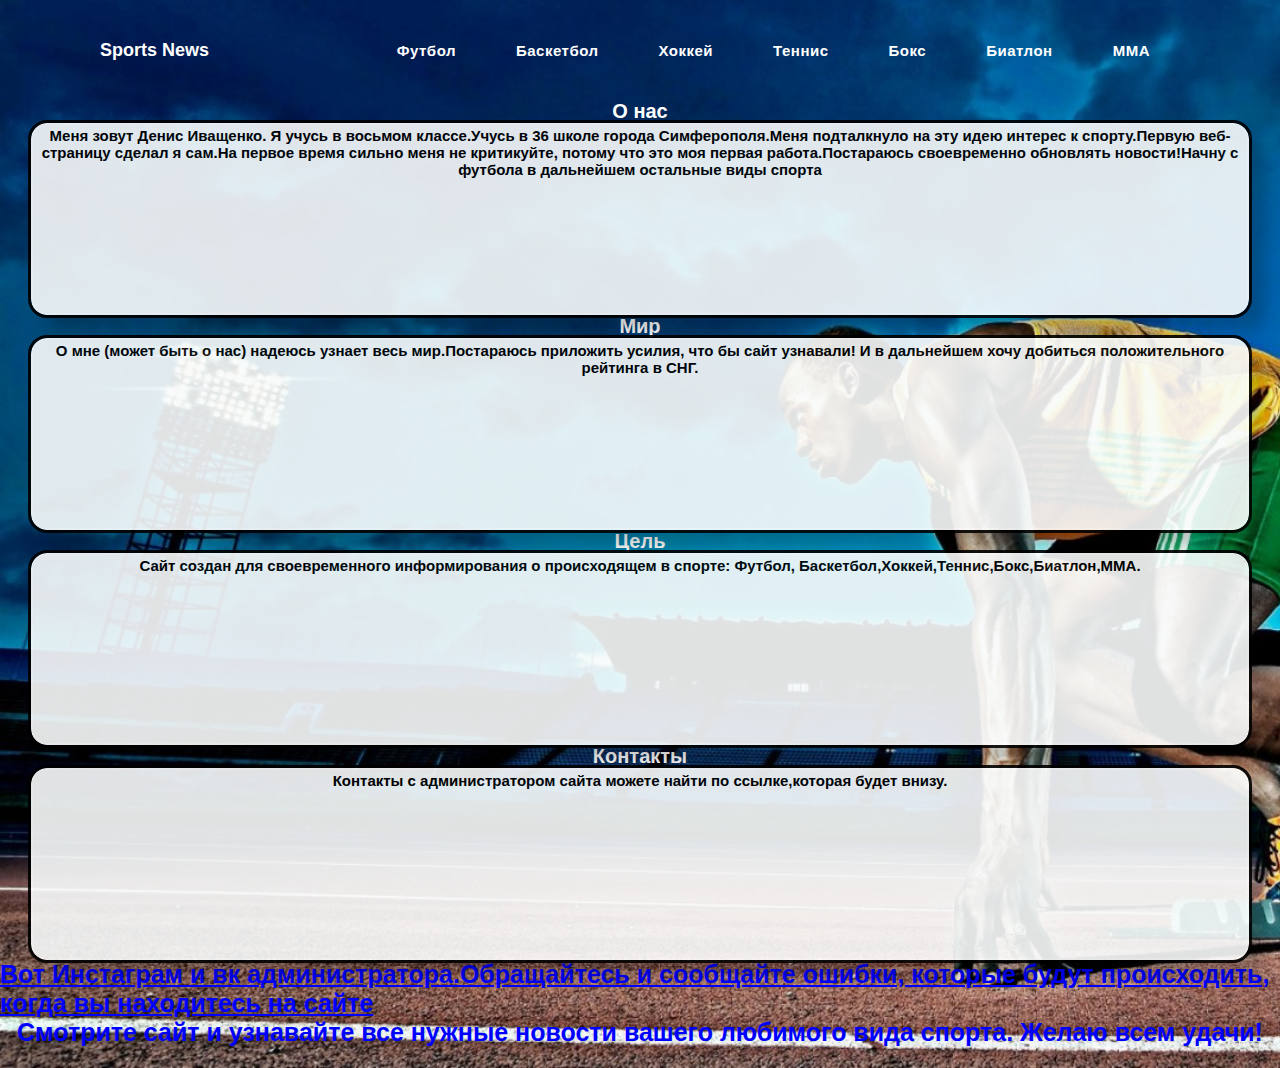
<file: мой сайт/index.html>
<!DOCTYPE html>
<html lang="ru">
<head>
	<meta charset="UTF-8">
	<title>Sports News.ru</title>
</head>
<body>
	<link rel="stylesheet" href="style.css">
	
	<meta name="viewport" content="width=device-width,initial-sclale=1">
	<div class="nav-wrapper">
			<div class="logo">Sports News</div>
			<nav class="topnav">
				<a href="file:///C:/Users/Admin/Desktop/%D1%81%D0%B0%D0%B9%D1%82%20%D0%BE%D0%B1%D1%89%D0%B8%D0%B9/second.html#" class="nav-link">Футбол</a>
				<a href="#about" class="nav-link">Баскетбол</a>
				<a href="#" class="nav-link">Хоккей</a>
				<a href="#" class="nav-link">Теннис</a>
				<a href="#" class="nav-link">Бокс</a>
				<a href="#" class="nav-link">Биатлон</a>
				<a href="#" class="nav-link">MMA</a>
			</nav>
		</div>
		<script>alert("Приветствую тебя на сайте")
     </script>
     <script>if(10>5){console.log("Надеюсь тебе понравится наш сайт")}</script>
		<h1>О нас</h1>
		
	  
		<p>Меня зовут Денис Иващенко. Я учусь в восьмом классе.Учусь в 36 школе города Симферополя.Меня подталкнуло на эту идею интерес  к спорту.Первую веб-страницу сделал я сам.На первое время сильно меня не критикуйте, потому что это моя первая работа.Постараюсь своевременно обновлять новости!Начну с футбола в дальнейшем остальные виды спорта</p>

    <h1>Мир</h1>
    <p>О мне (может быть о нас) надеюсь узнает весь мир.Постараюсь приложить усилия, что бы сайт узнавали! И в дальнейшем хочу добиться положительного рейтинга в СНГ. </p>
    <h1>Цель</h1>
    <p>Сайт создан для своевременного информирования о происходящем в спорте: Футбол, Баскетбол,Хоккей,Теннис,Бокс,Биатлон,MMA. </p>
    
     <h1>Контакты</h1>
     <p>Контакты с администратором сайта можете найти по ссылке,которая будет внизу.</p>

     
        
        
        
      <a href="https://vk.com/id505136254">Вот Инстаграм и вк администратора.Обращайтесь и сообщайте ошибки, которые будут происходить, когда вы находитесь на сайте </a>
      <h3>Смотрите сайт и узнавайте все нужные новости вашего любимого вида спорта. Желаю всем удачи!</h3>

</body>
</html>
</file>
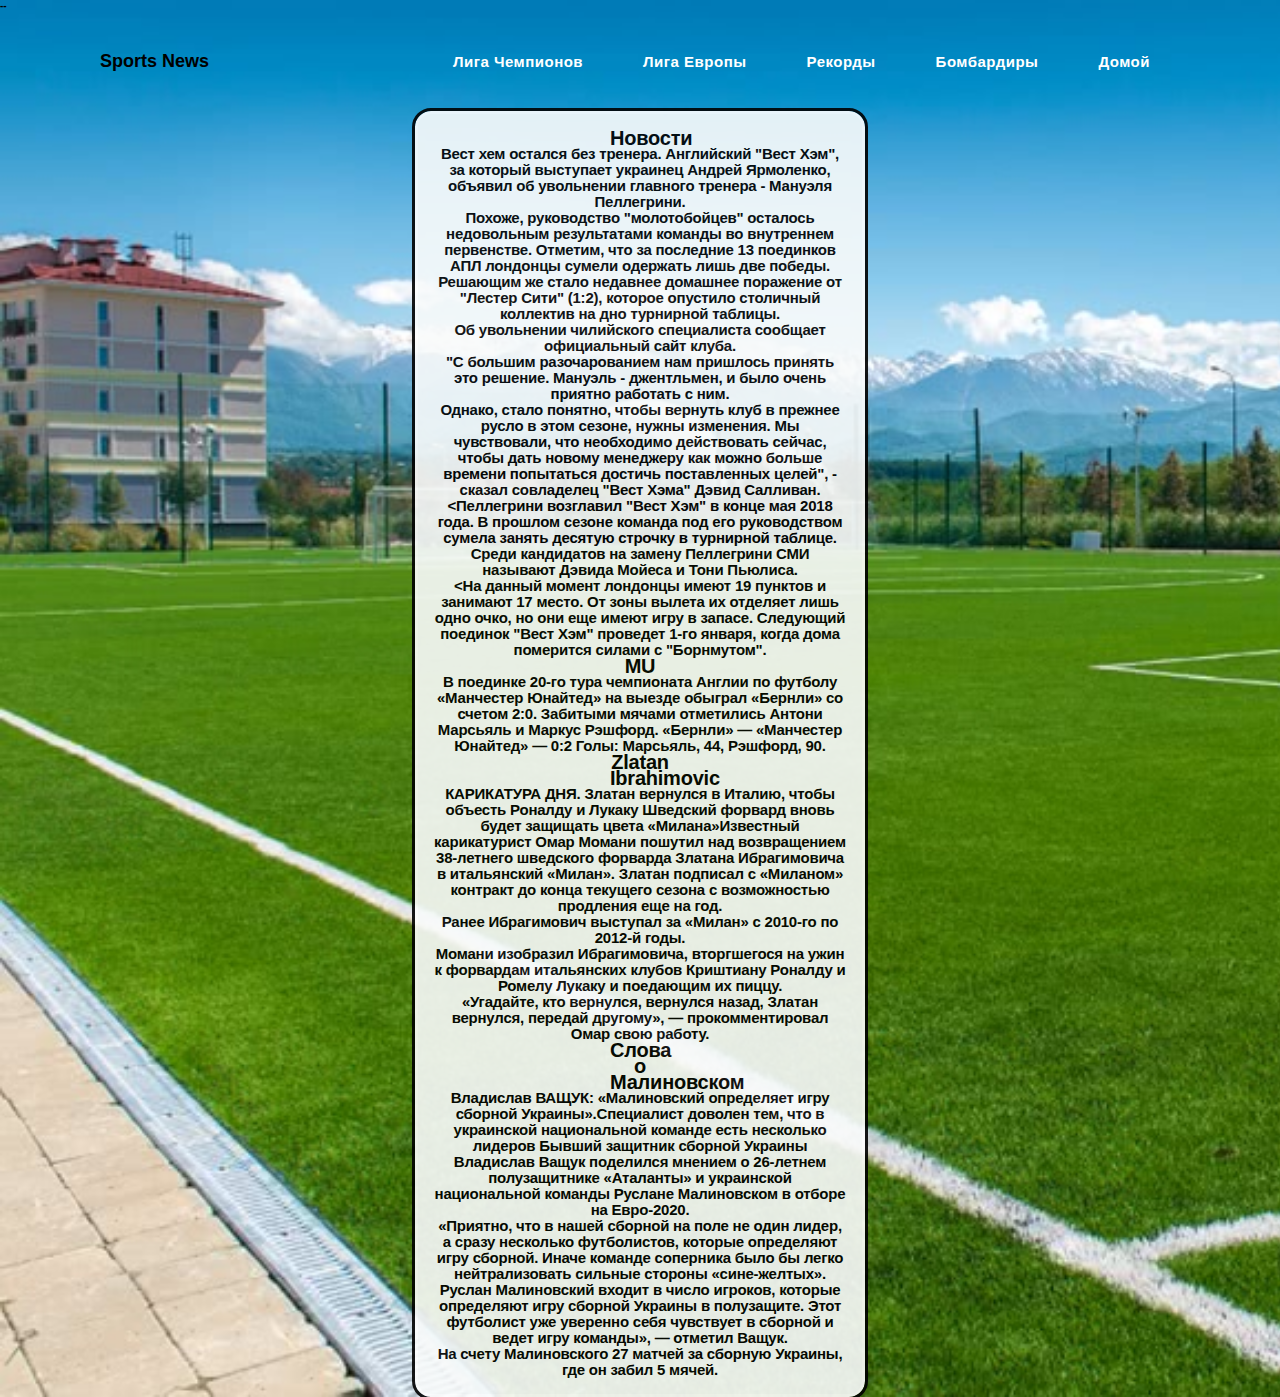
<file: мой сайт/second.html>
--<!DOCTYPE html>
<html lang="ru">
<head>
	<meta charset="UTF-8">
	<title>Sports News.ru</title>
</head>
<body>
	<link rel="stylesheet" href="style2.css">
	
	<meta name="viewport" content="width=device-width,initial-sclale=1">
	<div class="nav-wrapper">
			<div class="logo">Sports News</div>
			<nav class="topnav">
				<a href="#" class="nav-link"></a>
				<a href="#" class="nav-link">Лига Чемпионов</a>
				<a href="#" class="nav-link">Лига Европы</a>
				<a href="#" class="nav-link">Рекорды</a>
				<a href="#" class="nav-link">Бомбардиры</a>
				<a href="мой сайт/img/index.html"class="nav-link">Домой</a>

<script>alert("Ты перешел на веб-страницу(Футбол)")</script>
	</nav>
		</div>
		<div class="someClass">
         <h1>Новости</h1>
         <div><p>Вест хем остался без тренера. 
  Английский "Вест Хэм", за который выступает украинец Андрей Ярмоленко, объявил об увольнении главного тренера - Мануэля Пеллегрини.</p></div>
  <div><p>Похоже, руководство "молотобойцев" осталось недовольным результатами команды во внутреннем первенстве. Отметим, что за последние 13 поединков АПЛ лондонцы сумели одержать лишь две победы. Решающим же стало недавнее домашнее поражение от "Лестер Сити" (1:2), которое опустило столичный коллектив на дно турнирной таблицы.</p></div>

<div><p>Об увольнении чилийского специалиста сообщает официальный сайт клуба.</p></div>
<div><p>"С большим разочарованием нам пришлось принять это решение. Мануэль - джентльмен, и было очень приятно работать с ним.</p></div>

<div><p>Однако, стало понятно, чтобы вернуть клуб в прежнее русло в этом сезоне, нужны изменения. Мы чувствовали, что необходимо действовать сейчас, чтобы дать новому менеджеру как можно больше времени попытаться достичь поставленных целей", - сказал совладелец "Вест Хэма" Дэвид Салливан.</p></div>

<div><p><Пеллегрини возглавил "Вест Хэм" в конце мая 2018 года. В прошлом сезоне команда под его руководством сумела занять десятую строчку в турнирной таблице. Среди кандидатов на замену Пеллегрини СМИ называют Дэвида Мойеса и Тони Пьюлиса.</p></div>

<div><p><На данный момент лондонцы имеют 19 пунктов и занимают 17 место. От зоны вылета их отделяет лишь одно очко, но они еще имеют игру в запасе.
Следующий поединок "Вест Хэм" проведет 1-го января, когда дома померится силами с "Борнмутом".</p></div>
 
  <h1>MU</h1>
  
 <div><p>В поединке 20-го тура чемпионата Англии по футболу «Манчестер Юнайтед» на выезде обыграл «Бернли» со счетом 2:0. Забитыми мячами отметились Антони Марсьяль и Маркус Рэшфорд. «Бернли» — «Манчестер Юнайтед» — 0:2 Голы: Марсьяль, 44, Рэшфорд, 90.</p></div>

<h1>Zlatan Ibrahimovic</h1>
<div><p>КАРИКАТУРА ДНЯ. Златан вернулся в Италию, чтобы объесть Роналду и Лукаку
Шведский форвард вновь будет защищать цвета «Милана»Известный карикатурист Омар Момани пошутил над возвращением 38-летнего шведского форварда Златана Ибрагимовича в итальянский «Милан». Златан подписал с «Миланом» контракт до конца текущего сезона с возможностью продления еще на год.</p></div>

<div><p>Ранее Ибрагимович выступал за «Милан» с 2010-го по 2012-й годы.</p></div>

<div><p>Момани изобразил Ибрагимовича, вторгшегося на ужин к форвардам итальянских клубов Криштиану Роналду и Ромелу Лукаку и поедающим их пиццу.</p></div>

<div><p>«Угадайте, кто вернулся, вернулся назад, Златан вернулся, передай другому», — прокомментировал Омар свою работу.</p></div>

<h1>Слова о Малиновском</h1>
<div><p>Владислав ВАЩУК: «Малиновский определяет игру сборной Украины».Специалист доволен тем, что в украинской национальной команде есть несколько лидеров
Бывший защитник сборной Украины Владислав Ващук поделился мнением о 26-летнем полузащитнике «Аталанты» и украинской национальной команды Руслане Малиновском в отборе на Евро-2020.</p></div>

<div><p>«Приятно, что в нашей сборной на поле не один лидер, а сразу несколько футболистов, которые определяют игру сборной. Иначе команде соперника было бы легко нейтрализовать сильные стороны «сине-желтых».</p></div>

<div><p>Руслан Малиновский входит в число игроков, которые определяют игру сборной Украины в полузащите. Этот футболист уже уверенно себя чувствует в сборной и ведет игру команды», — отметил Ващук.</p></div>

<div><p>На счету Малиновского 27 матчей за сборную Украины, где он забил 5 мячей.</p></div>
	</body>
</html>
</file>
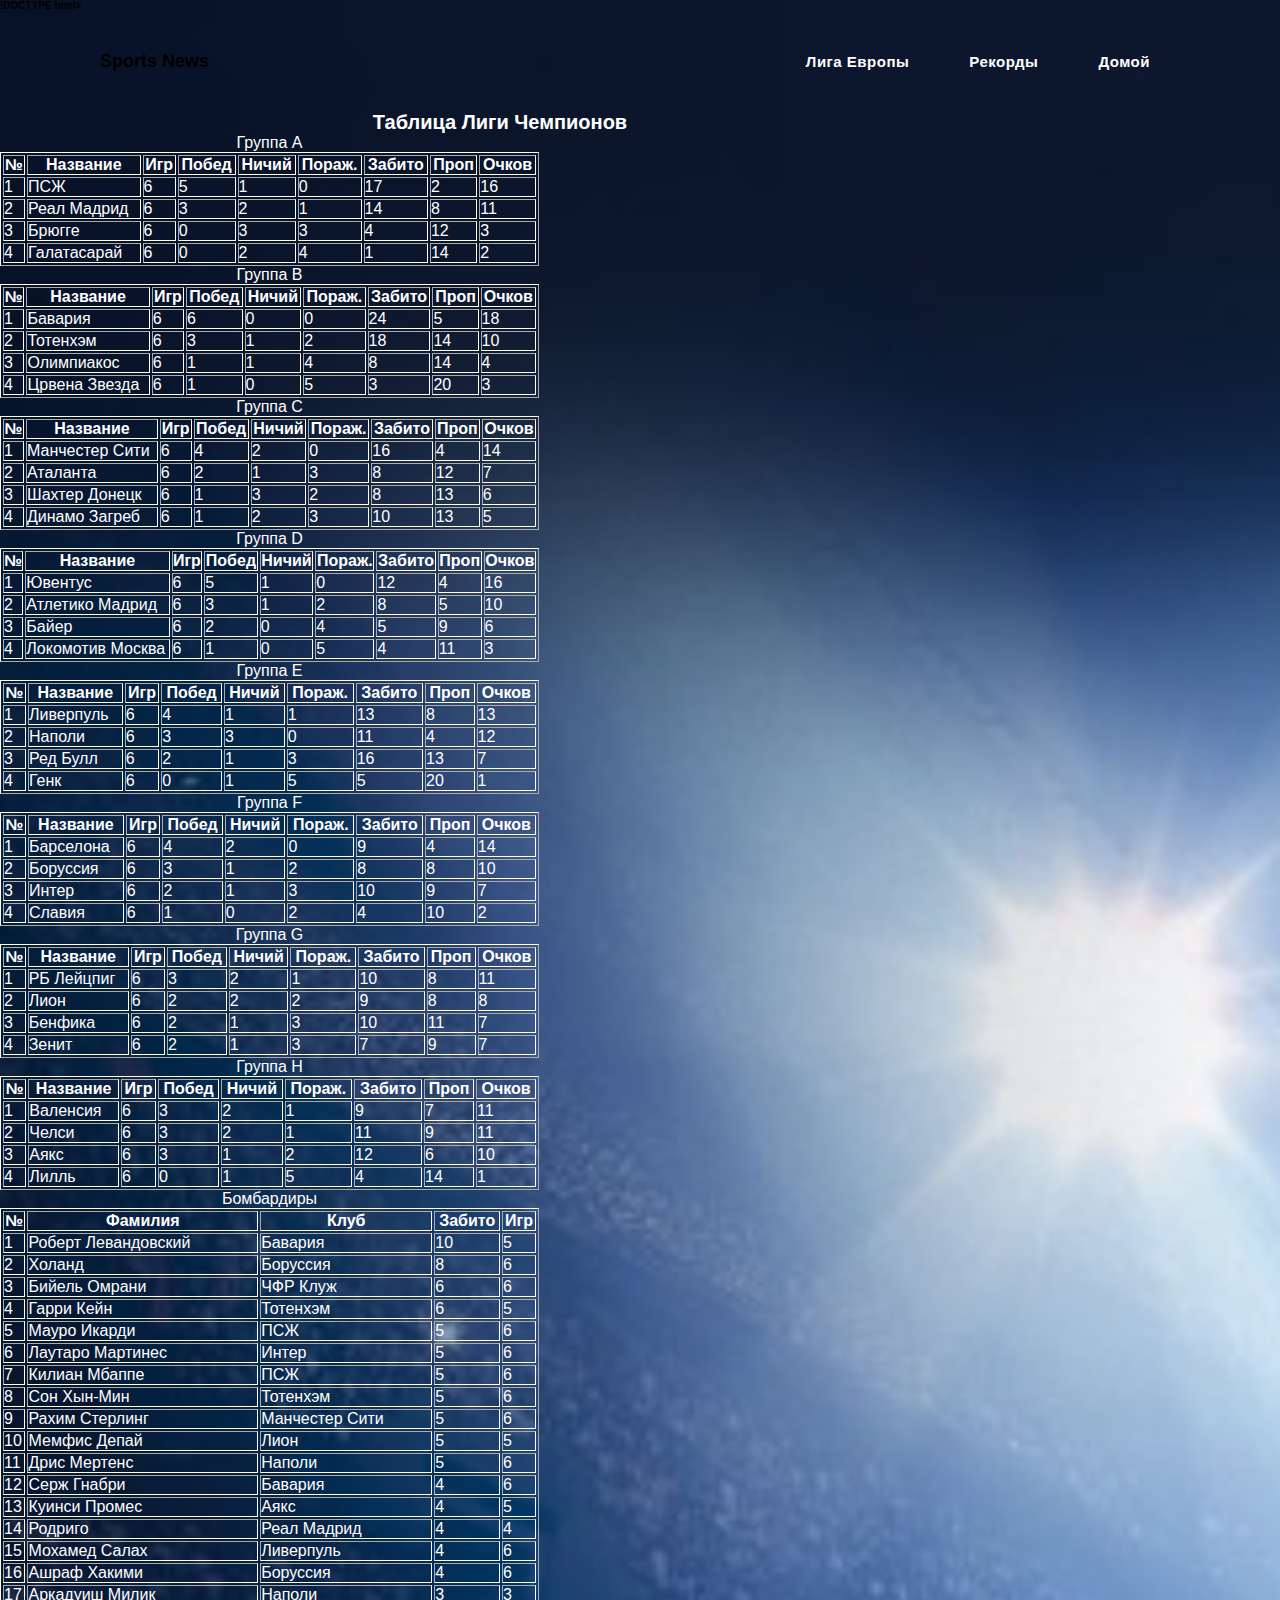
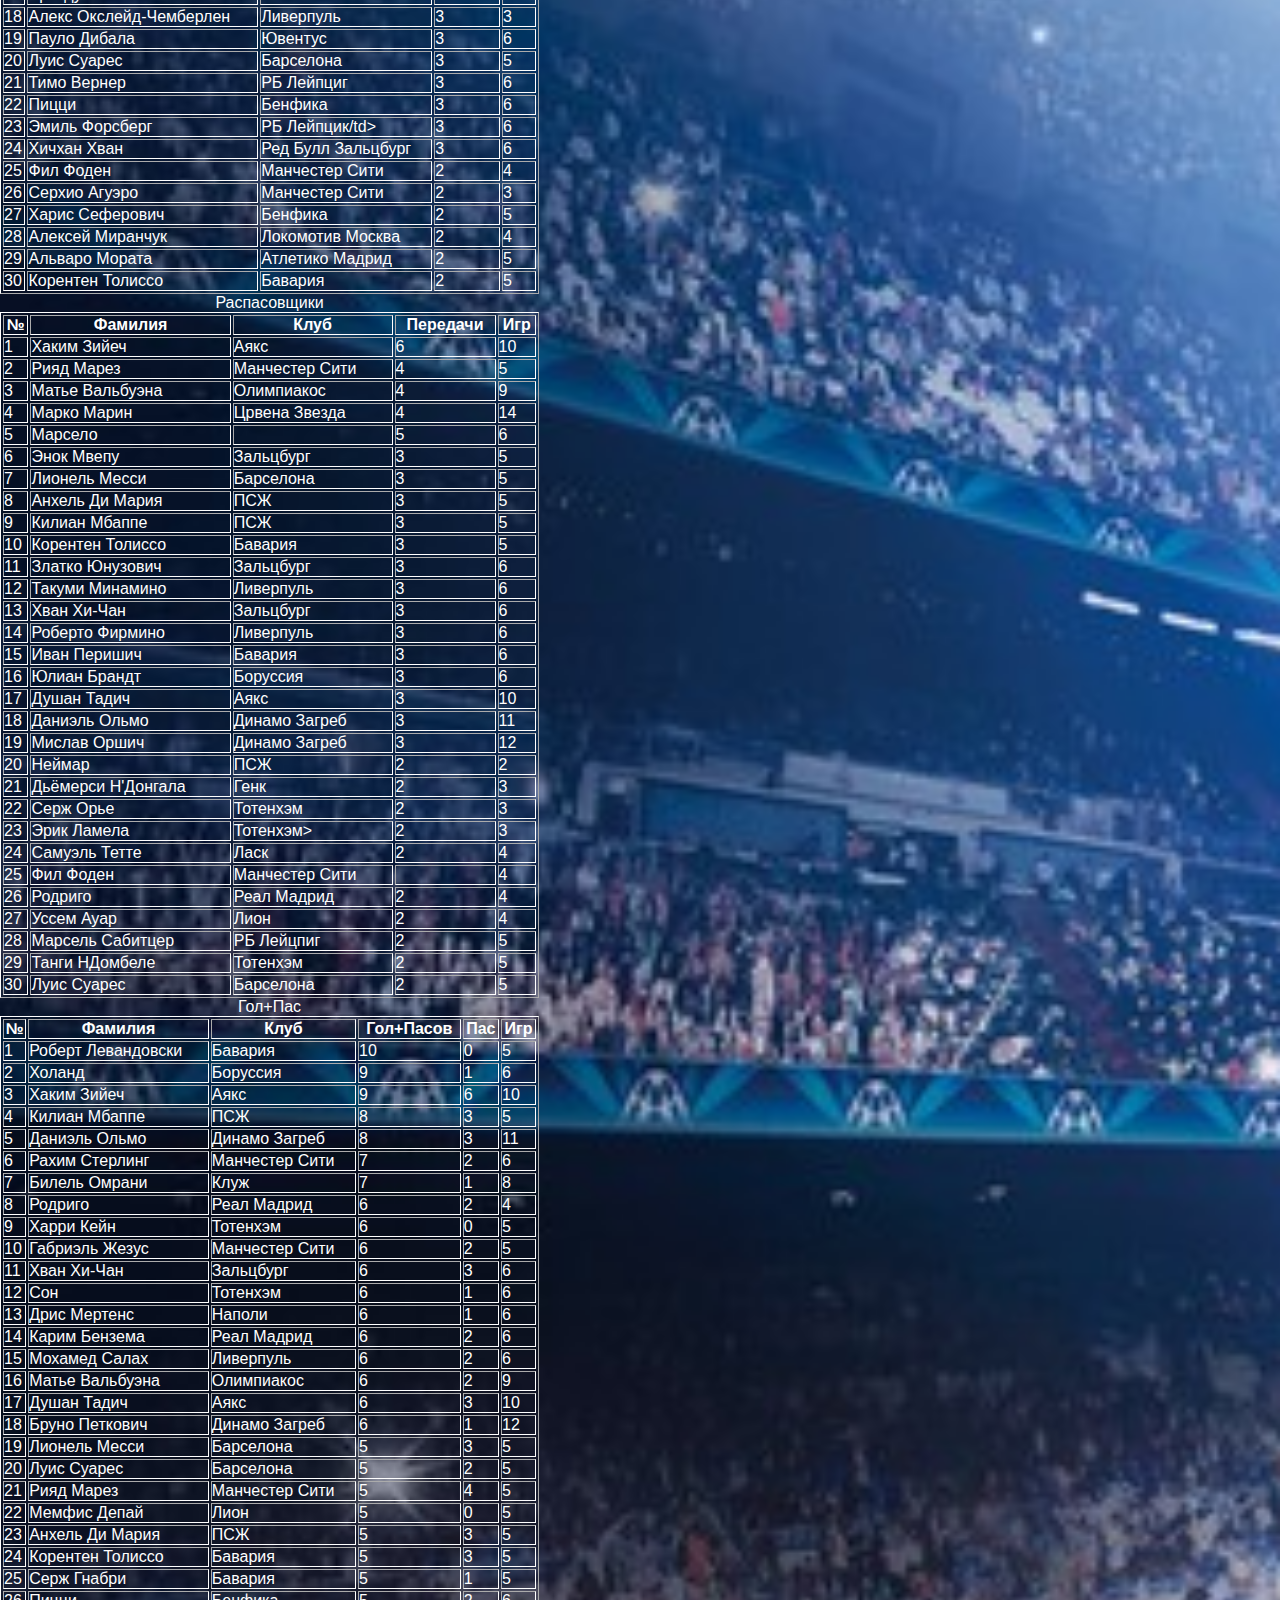
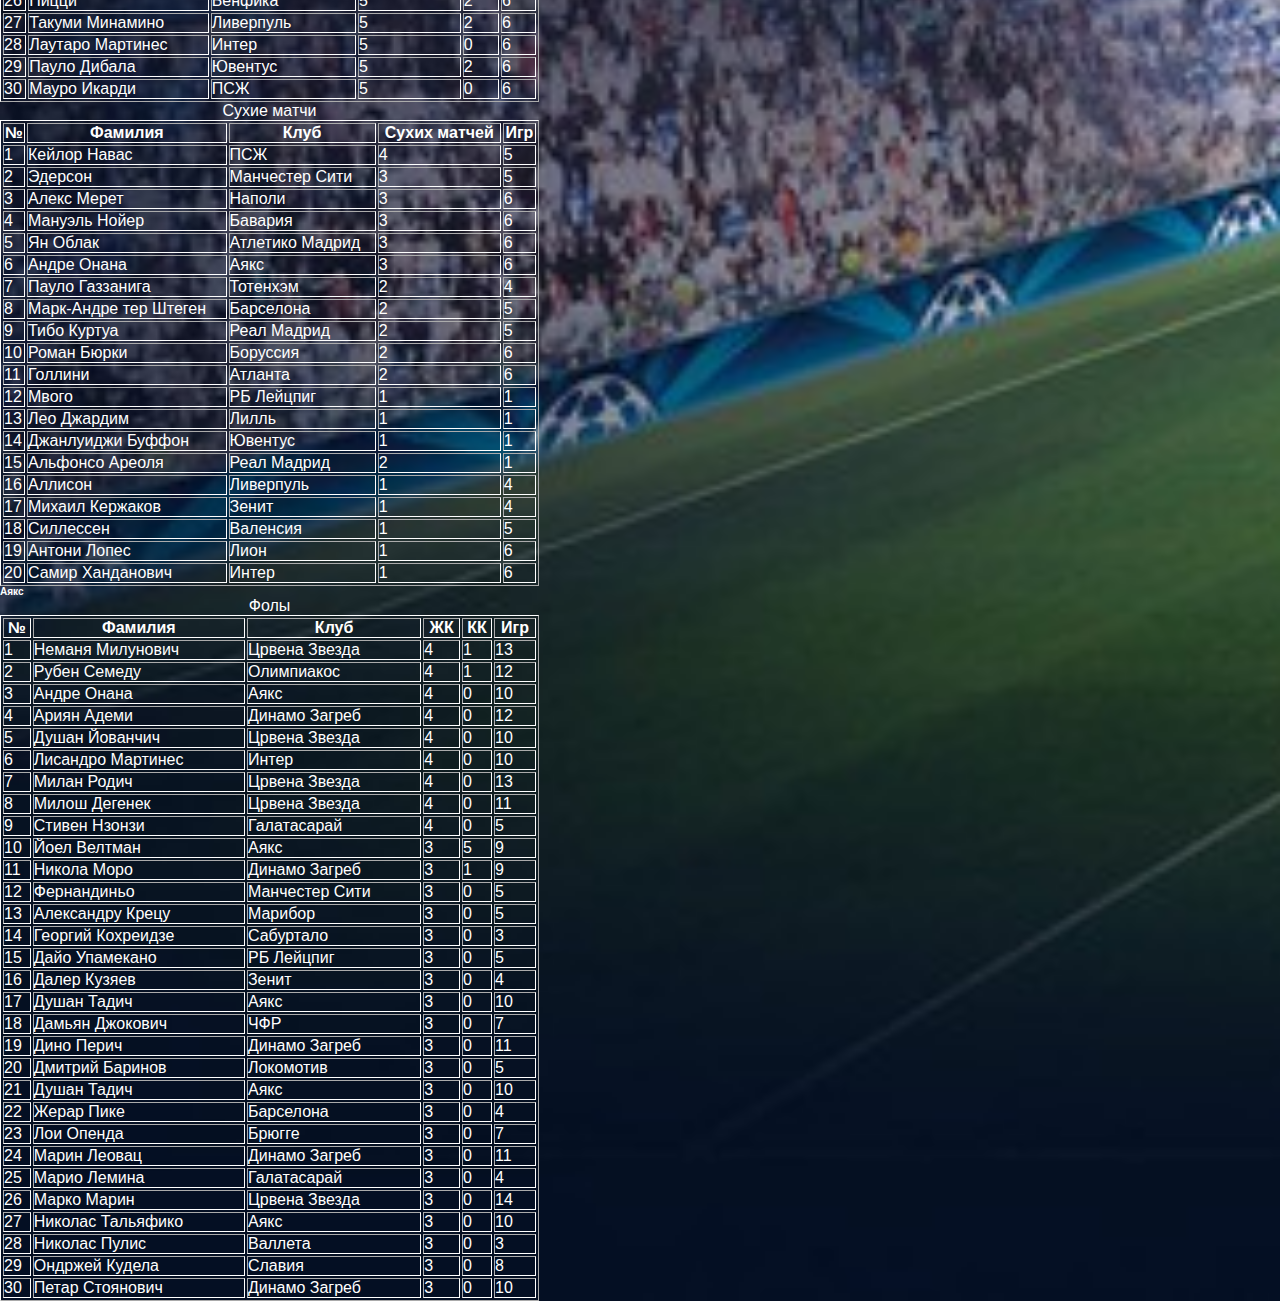
<file: мой сайт/third.html>
!DOCTYPE html>
<html lang="ru">
<head>
	<meta charset="UTF-8">
	<title>Sports News.ru</title>
</head>
<body>
	<link rel="stylesheet" href="style3.css">
	
	<meta name="viewport" content="width=device-width,initial-sclale=1">
	<div class="nav-wrapper">
			<div class="logo">Sports News</div>
			<nav class="topnav">
				<a href="#"" class="nav-link">Лига Европы</a>
				<a href="#about" class="nav-link">Рекорды</a>
				<a href="file:///C:/Users/%D0%B0%D0%B4%D0%BC%D0%B8%D0%BD/Desktop/%D0%BC%D0%BE%D0%B9%20%D1%81%D0%B0%D0%B9%D1%82/index.html" class="nav-link">Домой</a>
			</nav>
		</div>
		<div class="someClass">
			<script type="text/javascript" id>
			trakkVideo&&trakkVideo.init();window.setTimeout(function(){trakkVideo&&trakkVideo.init()},500);window.setTimeout(function(){trakkVideo&&trakkVideo.init()},750);window.setTimeout(function(){trakkVideo&&trakkVideo.init()},1E3);</script>
		<h1>Таблица Лиги Чемпионов</h1>
		<div>
		<table border="1">
   <caption>Группа А</caption>
   <tr>
    <th>№</th>
    <th>Название</th>
    <th>Игр</th>
    <th>Побед</th>
    <th>Ничий</th>
    <th>Пораж.</th>
    <th>Забито</th>
    <th>Проп</th>
    <th>Очков</th>
   </tr>
   <tr><td>1</td><td>ПСЖ</td><td>6</td><td>5</td><td>1</td><td>0</td><td>17</td><td>2</td><td>16</td></tr>
   <tr><td>2</td><td>Реал Мадрид</td><td>6</td><td>3</td><td>2</td><td>1</td><td>14</td><td>8</td><td>11</td></tr>
 <tr><td>3</td><td>Брюгге</td><td>6</td><td>0</td><td>3</td><td>3</td><td>4</td><td>12</td><td>3</td></tr>
  <tr><td>4</td><td>Галатасарай</td><td>6</td><td>0</td><td>2</td><td>4</td><td>1</td><td>14</td><td>2</td></tr>
  </table>

  <table border="1">
   <caption>Группа B</caption>
   <tr>
    <th>№</th>
    <th>Название</th>
    <th>Игр</th>
    <th>Побед</th>
    <th>Ничий</th>
    <th>Пораж.</th>
    <th>Забито</th>
    <th>Проп</th>
    <th>Очков</th>
   </tr>
   <tr><td>1</td><td>Бавария</td><td>6</td><td>6</td><td>0</td><td>0</td><td>24</td><td>5</td><td>18</td></tr>
   <tr><td>2</td><td>Тотенхэм</td><td>6</td><td>3</td><td>1</td><td>2</td><td>18</td><td>14</td><td>10</td></tr>
 <tr><td>3</td><td>Олимпиакос</td><td>6</td><td>1</td><td>1</td><td>4</td><td>8</td><td>14</td><td>4</td></tr>
  <tr><td>4</td><td>Црвена Звезда</td><td>6</td><td>1</td><td>0</td><td>5</td><td>3</td><td>20</td><td>3</td></tr>
  </table>

   <table border="1">
   <caption>Группа С</caption>
   <tr>
    <th>№</th>
    <th>Название</th>
    <th>Игр</th>
    <th>Побед</th>
    <th>Ничий</th>
    <th>Пораж.</th>
    <th>Забито</th>
    <th>Проп</th>
    <th>Очков</th>
   </tr>
   <tr><td>1</td><td>Манчестер Сити</td><td>6</td><td>4</td><td>2</td><td>0</td><td>16</td><td>4</td><td>14</td></tr>
   <tr><td>2</td><td>Аталанта</td><td>6</td><td>2</td><td>1</td><td>3</td><td>8</td><td>12</td><td>7</td></tr>
 <tr><td>3</td><td>Шахтер Донецк</td><td>6</td><td>1</td><td>3</td><td>2</td><td>8</td><td>13</td><td>6</td></tr>
  <tr><td>4</td><td>Динамо Загреб</td><td>6</td><td>1</td><td>2</td><td>3</td><td>10</td><td>13</td><td>5</td></tr>
  </table>

  <table border="1">
   <caption>Группа D</caption>
   <tr>
    <th>№</th>
    <th>Название</th>
    <th>Игр</th>
    <th>Побед</th>
    <th>Ничий</th>
    <th>Пораж.</th>
    <th>Забито</th>
    <th>Проп</th>
    <th>Очков</th>
   </tr>
   <tr><td>1</td><td>Ювентус</td><td>6</td><td>5</td><td>1</td><td>0</td><td>12</td><td>4</td><td>16</td></tr>
   <tr><td>2</td><td>Атлетико Мадрид</td><td>6</td><td>3</td><td>1</td><td>2</td><td>8</td><td>5</td><td>10</td></tr>
 <tr><td>3</td><td>Байер</td><td>6</td><td>2</td><td>0</td><td>4</td><td>5</td><td>9</td><td>6</td></tr>
  <tr><td>4</td><td>Локомотив Москва</td><td>6</td><td>1</td><td>0</td><td>5</td><td>4</td><td>11</td><td>3</td></tr>
  </table>

    <table border="1">
   <caption>Группа E</caption>
   <tr>
    <th>№</th>
    <th>Название</th>
    <th>Игр</th>
    <th>Побед</th>
    <th>Ничий</th>
    <th>Пораж.</th>
    <th>Забито</th>
    <th>Проп</th>
    <th>Очков</th>
   </tr>
   <tr><td>1</td><td>Ливерпуль</td><td>6</td><td>4</td><td>1</td><td>1</td><td>13</td><td>8</td><td>13</td></tr>
   <tr><td>2</td><td>Наполи</td><td>6</td><td>3</td><td>3</td><td>0</td><td>11</td><td>4</td><td>12</td></tr>
 <tr><td>3</td><td>Ред Булл</td><td>6</td><td>2</td><td>1</td><td>3</td><td>16</td><td>13</td><td>7</td></tr>
  <tr><td>4</td><td>Генк</td><td>6</td><td>0</td><td>1</td><td>5</td><td>5</td><td>20</td><td>1</td></tr>
  </table>

    <table border="1">
   <caption>Группа F</caption>
   <tr>
    <th>№</th>
    <th>Название</th>
    <th>Игр</th>
    <th>Побед</th>
    <th>Ничий</th>
    <th>Пораж.</th>
    <th>Забито</th>
    <th>Проп</th>
    <th>Очков</th>
   </tr>
   <tr><td>1</td><td>Барселона</td><td>6</td><td>4</td><td>2</td><td>0</td><td>9</td><td>4</td><td>14</td></tr>
   <tr><td>2</td><td>Боруссия</td><td>6</td><td>3</td><td>1</td><td>2</td><td>8</td><td>8</td><td>10</td></tr>
 <tr><td>3</td><td>Интер</td><td>6</td><td>2</td><td>1</td><td>3</td><td>10</td><td>9</td><td>7</td></tr>
  <tr><td>4</td><td>Славия</td><td>6</td><td>1</td><td>0</td><td>2</td><td>4</td><td>10</td><td>2</td></tr>
  </table>

    <table border="1">
   <caption>Группа G</caption>
   <tr>
    <th>№</th>
    <th>Название</th>
    <th>Игр</th>
    <th>Побед</th>
    <th>Ничий</th>
    <th>Пораж.</th>
    <th>Забито</th>
    <th>Проп</th>
    <th>Очков</th>
   </tr>
   <tr><td>1</td><td>РБ Лейцпиг</td><td>6</td><td>3</td><td>2</td><td>1</td><td>10</td><td>8</td><td>11</td></tr>
   <tr><td>2</td><td>Лион</td><td>6</td><td>2</td><td>2</td><td>2</td><td>9</td><td>8</td><td>8</td></tr>
 <tr><td>3</td><td>Бенфика</td><td>6</td><td>2</td><td>1</td><td>3</td><td>10</td><td>11</td><td>7</td></tr>
  <tr><td>4</td><td>Зенит</td><td>6</td><td>2</td><td>1</td><td>3</td><td>7</td><td>9</td><td>7</td></tr>
  </table>


    <table border="1">
   <caption>Группа H</caption>
   <tr>
    <th>№</th>
    <th>Название</th>
    <th>Игр</th>
    <th>Побед</th>
    <th>Ничий</th>
    <th>Пораж.</th>
    <th>Забито</th>
    <th>Проп</th>
    <th>Очков</th>
   </tr>
   <tr><td>1</td><td>Валенсия</td><td>6</td><td>3</td><td>2</td><td>1</td><td>9</td><td>7</td><td>11</td></tr>
   <tr><td>2</td><td>Челси</td><td>6</td><td>3</td><td>2</td><td>1</td><td>11</td><td>9</td><td>11</td></tr>
 <tr><td>3</td><td>Аякс</td><td>6</td><td>3</td><td>1</td><td>2</td><td>12</td><td>6</td><td>10</td></tr>
  <tr><td>4</td><td>Лилль</td><td>6</td><td>0</td><td>1</td><td>5</td><td>4</td><td>14</td><td>1</td></tr>
  </table></div>
   <div class="someClass">
     <table border="1">
   <caption>Бомбардиры</caption>
   <tr>
    <th>№</th>
    <th>Фамилия</th>
    <th>Клуб</th>
    <th>Забито</th>
    <th>Игр</th>
   </tr>
   <tr><td>1</td><td>Роберт Левандовский</td><td>Бавария</td><td>10</td><td>5</td>
   </tr>
   
   <tr><td>2</td><td>Холанд</td><td>Боруссия</td><td>8</td><td>6</td>
   </tr>

  <tr><td>3</td><td>Бийель Омрани</td><td>ЧФР Клуж</td><td>6</td><td>6</td>
  </tr>

   <tr><td>4</td><td>Гарри Кейн</td><td>Тотенхэм</td><td>6</td><td>5</td>
   </tr>

    <tr><td>5</td><td>Мауро Икарди</td><td>ПСЖ</td><td>5</td><td>6</td>
    </tr>

     <tr><td>6</td><td>Лаутаро Мартинес</td><td>Интер</td><td>5</td><td>6</td>
     </tr>

      <tr><td>7</td><td>Килиан Мбаппе</td><td>ПСЖ</td><td>5</td><td>6</td></tr>

       <tr><td>8</td><td>Сон Хын-Мин</td><td>Тотенхэм</td><td>5</td><td>6</td>
       </tr>

        <tr><td>9</td><td>Рахим Стерлинг</td><td>Манчестер Сити</td><td>5</td><td>6</td>
        </tr>

         <tr><td>10</td><td>Мемфис Депай</td><td>Лион</td><td>5</td><td>5</td></tr>

          <tr><td>11</td><td>Дрис Мертенс</td><td>Наполи</td><td>5</td><td>6</td>
          </tr>

           <tr><td>12</td><td>Серж Гнабри</td><td>Бавария</td><td>4</td><td>6</td>
           </tr>

            <tr><td>13</td><td>Куинси Промес</td><td>Аякс</td><td>4</td><td>5</td>
            </tr>

             <tr><td>14</td><td>Родриго</td><td>Реал Мадрид</td><td>4</td><td>4</td>
             </tr>

              <tr><td>15</td><td>Мохамед Салах</td><td>Ливерпуль</td><td>4</td><td>6</td>
              </tr>

               <tr><td>16</td><td>Ашраф Хакими</td><td>Боруссия</td><td>4</td><td>6</td>
               </tr>

                <tr><td>17</td><td>Аркадуиш Милик</td><td>Наполи</td><td>3</td><td>3</td>
                </tr>

                 <tr><td>18</td><td>Алекс Окслейд-Чемберлен</td><td>Ливерпуль</td><td>3</td><td>3</td>
                 </tr>

                  <tr><td>19</td><td>Пауло Дибала</td><td>Ювентус</td><td>3</td><td>6</td>
                  </tr>

  					 <tr><td>20</td><td>Луис Суарес</td><td>Барселона</td><td>3</td><td>5</td>
  					 </tr>

  					  <tr><td>21</td><td>Тимо Вернер</td><td>РБ Лейпциг</td><td>3</td><td>6</td>
  					  </tr>

  					   <tr><td>22</td><td>Пицци</td><td>Бенфика</td><td>3</td><td>6</td>
  					   </tr>

  					    <tr><td>23</td><td>Эмиль Форсберг</td><td>РБ Лейпцик/td><td>3</td><td>6</td>
  					    </tr>

  					     <tr><td>24</td><td>Хичхан Хван</td><td>Ред Булл Зальцбург</td><td>3</td><td>6</td>
  					     </tr>
  					      <tr><td>25</td><td>Фил Фоден</td><td>Манчестер Сити</td><td>2</td><td>4</td>
  					      </tr>

  					       <tr><td>26</td><td>Серхио Агуэро</td><td>Манчестер Сити</td><td>2</td>
  					       	<td>3</td>
  					       </tr>

  					        <tr><td>27</td><td>Харис Сеферович</td><td>Бенфика</td></td><td>2</td>
  					        	<td>5</td></tr>
  					         <tr><td>28</td><td>Алексей Миранчук</td><td>Локомотив Москва</td><td>2</td>
  					         	<td>4</td></tr>
  					          <tr><td>29</td><td>
  					          Альваро Мората</td><td>Атлетико Мадрид</td><td>2</td><td>5</td>
  					          </tr>
  					           <tr><td>30</td><td>Корентен Толиссо</td><td>Бавария</td><td>2</td>
  					           	<td>5</td></tr>
  	  <table border="1">
   <caption>Распасовщики</caption>
   <tr>
    <th>№</th>
    <th>Фамилия</th>
    <th>Клуб</th>
    <th>Передачи</th>
    <th>Игр</th>
   </tr>
    <tr><td>1</td><td>Хаким Зийеч</td><td>Аякс</td><td>6</td><td>10</td>
   </tr>
   
   <tr><td>2</td><td>Рияд Марез</td><td>Манчестер Сити</td><td>4</td><td>5</td>
   </tr>

  <tr><td>3</td><td>Матье Вальбуэна</td><td>Олимпиакос</td><td>4</td><td>9</td>
  </tr>

   <tr><td>4</td><td>Марко Марин</td><td>Црвена Звезда</td><td>4</td><td>14</td>
   </tr>

    <tr><td>5</td><td>Марсело</td><td></td><td>5</td><td>6</td>
    </tr>

     <tr><td>6</td><td>Энок Мвепу</td><td>Зальцбург</td><td>3</td><td>5</td>
     </tr>

      <tr><td>7</td><td>Лионель Месси</td><td>Барселона</td><td>3</td><td>5</td></tr>

       <tr><td>8</td><td>Анхель Ди Мария</td><td>ПСЖ</td><td>3</td><td>5</td>
       </tr>

        <tr><td>9</td><td>Килиан Мбаппе</td><td>ПСЖ</td><td>3</td><td>5</td>
        </tr>

         <tr><td>10</td><td>Корентен Толиссо</td><td>Бавария</td><td>3</td><td>5</td></tr>

          <tr><td>11</td><td>Златко Юнузович</td><td>Зальцбург</td><td>3</td><td>6</td>
          </tr>

           <tr><td>12</td><td>Такуми Минамино</td><td>Ливерпуль</td><td>3</td><td>6</td>
           </tr>

            <tr><td>13</td><td>Хван Хи-Чан</td><td>Зальцбург</td><td>3</td><td>6</td>
            </tr>

             <tr><td>14</td><td>Роберто Фирмино</td><td>Ливерпуль</td><td>3</td><td>6</td>
             </tr>

              <tr><td>15</td><td>Иван Перишич</td><td>Бавария</td><td>3</td><td>6</td>
              </tr>

               <tr><td>16</td><td>Юлиан Брандт</td><td>Боруссия</td><td>3</td><td>6</td>
               </tr>

                <tr><td>17</td><td>Душан Тадич</td><td>Аякс</td><td>3</td><td>10</td>
                </tr>

                 <tr><td>18</td><td>Даниэль Ольмо</td><td>Динамо Загреб</td><td>3</td><td>11</td>
                 </tr>

                  <tr><td>19</td><td>Мислав Оршич</td><td>Динамо Загреб</td><td>3</td><td>12</td>
                  </tr>

  					 <tr><td>20</td><td>Неймар</td><td>ПСЖ</td><td>2</td><td>2</td>
  					 </tr>

  					  <tr><td>21</td><td>Дьёмерси Н'Донгала</td><td>Генк</td><td>2</td><td>3</td>
  					  </tr>

  					   <tr><td>22</td><td>Серж Орье</td><td>Тотенхэм</td><td>2</td><td>3</td>
  					   </tr>

  					    <tr><td>23</td><td>Эрик Ламела</td><td>Тотенхэм><td>2</td><td>3</td>
  					    </tr>

  					     <tr><td>24</td><td>Самуэль Тетте</td><td>Ласк</td><td>2</td><td>4</td>
  					     </tr>
  					      <tr><td>25</td><td>Фил Фоден</td><td>Манчестер Сити</td><td></td><td>4</td>
  </tr>

 <tr><td>26</td><td>Родриго</td><td>Реал Мадрид</td><td>2</td>
 <td>4</td>
 </tr>

<tr><td>27</td><td>Уссем Ауар</td><td>Лион</td></td><td>2</td>
<td>4</td></tr>
<tr><td>28</td><td>Марсель Сабитцер</td><td>РБ Лейцпиг</td><td>2</td>
<td>5</td></tr>
<tr><td>29</td><td>
Танги НДомбеле</td><td>Тотенхэм</td><td>2</td><td>5</td>
</tr>
<tr><td>30</td><td>Луис Суарес</td><td>Барселона</td><td>2</td>
<td>5</td></tr></table>
   <table border="1">
   <caption>Гол+Пас<caption>
   <tr>
    <th>№</th>
    <th>Фамилия</th>
    <th>Клуб</th>
    <th>Гол+Пасов</th>
    <th>Пас</th>
    <th>Игр</th>
   </tr>
    <tr><td>1</td><td>Роберт Левандовски</td><td>Бавария</td><td>10</td><td>0</td>
    	<td>5</td>
   </tr>
   
   <tr><td>2</td><td>Холанд</td><td>Боруссия</td><td>9</td><td>1</td>
   	<td>6</td>
   </tr>

  <tr><td>3</td><td>Хаким Зийеч</td><td>Аякс</td><td>9</td><td>6</td>
  	<td>10</td>
  </tr>

   <tr><td>4</td><td>Килиан Мбаппе</td><td>ПСЖ</td><td>8</td><td>3</td>
   	<td>5</td>
   </tr>

   <tr><td>5</td><td>Даниэль Ольмо</td><td>Динамо Загреб</td><td>8</td><td>3</td>
   <td>11</td>
  </tr>

  <tr><td>6</td><td>Рахим Стерлинг</td><td>Манчестер Сити</td><td>7</td><td>2</td>
  <td>6</td>
 </tr>

 <tr><td>7</td><td>Билель Омрани</td><td>Клуж</td><td>7</td><td>1</td>
 <td>8</td></tr>

<tr><td>8</td><td>Родриго</td><td>Реал Мадрид</td><td>6</td><td>2</td>
<td>4</td>
</tr>

<tr><td>9</td><td>Харри Кейн</td><td>Тотенхэм</td><td>6</td><td>0</td>
<td>5</td>
</tr>

<tr><td>10</td><td>Габриэль Жезус</td><td>Манчестер Сити</td><td>6</td><td>2</td>
<td>5</td></tr>

<tr><td>11</td><td>Хван Хи-Чан</td><td>Зальцбург</td><td>6</td><td>3</td>
<td>6</td>
</tr>

<tr><td>12</td><td>Сон</td><td>Тотенхэм</td><td>6</td><td>1</td>
<td>6</td>
</tr>
<tr><td>13</td><td>Дрис Мертенс</td><td>Наполи</td><td>6</td><td>1</td>
<td>6</td>
</tr>

<tr><td>14</td><td>Карим Бензема</td><td>Реал Мадрид</td><td>6</td><td>2</td>
<td>6</td>
</tr>

<tr><td>15</td><td>Мохамед Салах</td><td>Ливерпуль</td><td>6</td><td>2</td>
<td>6</td>
</tr>

<tr><td>16</td><td>Матье Вальбуэна</td><td>Олимпиакос</td><td>6</td><td>2</td>
<td>9</td>
</tr>

<tr><td>17</td><td>Душан Тадич</td><td>Аякс</td><td>6</td><td>3</td>
<td>10</td>
</tr>

<tr><td>18</td><td>Бруно Петкович</td><td>Динамо Загреб</td><td>6</td><td>1</td>
<td>12</td>
</tr>

<tr><td>19</td><td>Лионель Месси</td><td>Барселона</td><td>5</td><td>3</td>
<td>5</td>
</tr>

<tr><td>20</td><td>Луис Суарес</td><td>Барселона</td><td>5</td><td>2</td>
<td>5</td>
</tr>

<tr><td>21</td><td>Рияд Марез</td><td>Манчестер Сити</td><td>5</td><td>4</td>
<td>5</td>
</tr>

<tr><td>22</td><td>Мемфис Депай</td><td>Лион</td><td>5</td><td>0</td>
<td>5</td>
</tr>

<tr><td>23</td><td>Анхель Ди Мария</td><td>ПСЖ<td>5</td><td>3</td>
<td>5</td>
</tr>

<tr><td>24</td><td>Корентен Толиссо</td><td>Бавария</td><td>5</td><td>3</td>
<td>5</td>
</tr>
<tr><td>25</td><td>Серж Гнабри</td><td>Бавария</td><td>5</td><td>1</td>
<td>5</td>
</tr>

<tr><td>26</td><td>Пицци</td><td>Бенфика</td><td>5</td>
<td>2</td><td>6</td>
</tr>

<tr><td>27</td><td>Такуми Минамино</td><td>Ливерпуль</td></td><td>5</td>
<td>2</td>  <td>6</td>
</tr>
<tr><td>28</td><td>Лаутаро Мартинес</td><td>Интер</td><td>5</td>
<td>0</td> <td>6</td></tr>
<tr><td>29</td><td>
Пауло Дибала</td><td>Ювентус</td><td>5</td><td>2</td> <td>6</td>
</tr>
<tr><td>30</td><td>Мауро Икарди</td><td>ПСЖ</td><td>5</td>
<td>0</td> <td>6</td></tr> </table>
  	 <table border="1">
   <caption>Сухие матчи</caption>
   <tr>
    <th>№</th>
    <th>Фамилия</th>
    <th>Клуб</th>
    <th>Сухих матчей</th>
    <th>Игр</th>
  </tr>
   <tr><td>1</td><td>Кейлор Навас</td><td>ПСЖ</td><td>4</td><td>5</td>
  </tr>
   
  <tr><td>2</td><td>Эдерсон</td><td>Манчестер Сити</td><td>3</td><td>5</td>
  </tr>

 <tr><td>3</td><td>Алекс Мерет</td><td>Наполи</td><td>3</td><td>6</td>
 </tr>

 <tr><td>4</td><td>Мануэль Нойер</td><td>Бавария</td><td>3</td><td>6</td>
 </tr>

 <tr><td>5</td><td>Ян Облак</td><td>Атлетико Мадрид</td><td>3</td><td>6</td>
 </tr>

 <tr><td>6</td><td>Андре Онана</td><td>Аякс</td><td>3</td><td>6</td>
 </tr>

 <tr><td>7</td><td>Пауло Газзанига</td><td>Тотенхэм</td><td>2</td><td>4</td></tr>

 <tr><td>8</td><td>Марк-Андре тер Штеген</td><td>Барселона</td><td>2</td><td>5</td>
 </tr>

 <tr><td>9</td><td>Тибо Куртуа</td><td>Реал Мадрид</td><td>2</td><td>5</td>
 </tr>

 <tr><td>10</td><td>Роман Бюрки</td><td>Боруссия</td><td>2</td><td>6</td></tr>

 <tr><td>11</td><td>Голлини</td><td>Атланта</td><td>2</td><td>6</td>
 </tr>

 <tr><td>12</td><td>Мвого</td><td>РБ Лейцпиг</td><td>1</td><td>1</td>
 </tr>

 <tr><td>13</td><td>Лео Джардим</td><td>Лилль</td><td>1</td><td>1</td>
 </tr>

 <tr><td>14</td><td>Джанлуиджи Буффон</td><td>Ювентус</td><td>1</td><td>1</td>
 </tr>

<tr><td>15</td><td>Альфонсо Ареоля</td><td>Реал Мадрид</td><td>2</td><td>1</td>
</tr>

<tr><td>16</td><td>Аллисон</td><td>Ливерпуль</td><td>1</td><td>4</td>
</tr>

<tr><td>17</td><td>Михаил Кержаков</td><td>Зенит</td><td>1</td><td>4</td>
</tr>
<tr><td>18</td><td>Силлессен</td><td>Валенсия</td><td>1</td><td>5</td>
</tr>

<tr><td>19</td><td>Антони Лопес</td><td>Лион</td><td>1</td><td>6</td>
</tr>

<tr><td>20</td><td>Самир Ханданович</td><td>Интер</td><td>1</td><td>6</td>
</tr></table>


   <table border="1">
   <caption>Фолы</caption>
   <tr>
    <th>№</th>
    <th>Фамилия</th>
    <th>Клуб</th>
    <th>ЖК</th>
    <th>КК</th>
    <th>Игр</th>
   </tr>
  <tr><td>1</td><td>Неманя Милунович</td><td>Црвена Звезда</td><td>4</td><td>1</td>
  <td>13</td>
 </tr>
   
 <tr><td>2</td><td>Рубен Семеду</td><td>Олимпиакос</td><td>4</td><td>1</td>
<td>12</td>
</tr>

<tr><td>3</td><td>Андре Онана</td><td>Аякс</td><td>4</td><td>0</td>
<td>10</td>
</tr>

<tr><td>4</td><td>Ариян Адеми</td><td>Динамо Загреб</td><td>4</td><td>0</td>
<td>12</td>
</tr>

<tr><td>5</td><td>Душан Йованчич</td><td>Црвена Звезда</td><td>4</td><td>0</td>
<td>10</td>
</tr>

<tr><td>6</td><td>Лисандро Мартинес </td><td>Интер</td>Аякс<td>4</td><td>0</td>
<td>10</td>
</tr>

<tr><td>7</td><td>Милан Родич</td><td>Црвена Звезда</td><td>4</td><td>0</td>
<td>13</td></tr>

<tr><td>8</td><td>Милош Дегенек</td><td>Црвена Звезда</td><td>4</td><td>0</td>
<td>11</td>
</tr>

<tr><td>9</td><td>Стивен Нзонзи</td><td>Галатасарай</td><td>4</td><td>0</td>
<td>5</td>
</tr>

<tr><td>10</td><td>Йоел Велтман</td><td>Аякс</td><td>3</td><td>5</td><td>9</td></tr>

<tr><td>11</td><td>Никола Моро</td><td>Динамо Загреб</td><td>3</td><td>1</td>
<td>9</td>
</tr>

<tr><td>12</td><td>Фернандиньо</td><td>Манчестер Сити</td><td>3</td><td>0</td>
<td>5</td>
</tr>

<tr><td>13</td><td>Александру Крецу</td><td>Марибор</td><td>3</td><td>0</td>
<td>5</td>
</tr>

<tr><td>14</td><td> Георгий Кохреидзе</td><td>Сабуртало</td><td>3</td><td>0</td>
<td>3</td>
</tr>

<tr><td>15</td><td>Дайо Упамекано</td><td>РБ Лейцпиг</td><td>3</td><td>0</td>
<td>5</td>
</tr>

<tr><td>16</td><td>Далер Кузяев</td><td>Зенит</td><td>3</td><td>0</td>
<td>4</td>
</tr>

<tr><td>17</td><td>Душан Тадич</td><td>Аякс</td><td>3</td><td>0</td><td>10</td>
</tr>

<tr><td>18</td><td>Дамьян Джокович</td><td>ЧФР</td><td>3</td><td>0</td><td>7</td>
</tr>

<tr><td>19</td><td>Дино Перич</td><td>Динамо Загреб</td><td>3</td><td>0</td><td>11</td></tr>

<tr><td>20</td><td>Дмитрий Баринов</td><td>Локомотив</td><td>3</td><td>0</td><td>5</td>
</tr>

<tr><td>21</td><td>Душан Тадич</td><td>Аякс</td><td>3</td><td>0</td>
<td>10</td>
</tr>

<tr><td>22</td><td>Жерар Пике</td><td>Барселона</td><td>3</td><td>0</td><td>4</td>
</tr>

 <tr><td>23</td><td>Лои Опенда</td><td>Брюгге<td>3</td><td>0</td><td>7</td>
</tr>
<tr><td>24</td><td>Марин Леовац</td><td>Динамо Загреб</td><td>3</td><td>0</td><td>11</td>
</tr>
<tr><td>25</td><td>Марио Лемина</td><td>Галатасарай</td><td>3</td><td>0</td><td>4</td>
</tr>

<tr><td>26</td><td>Марко Марин</td><td>Црвена Звезда</td><td>3</td>
<td>0</td><td>14</td>
</tr>

<tr><td>27</td><td>Николас Тальяфико</td><td>Аякс</td></td><td>3</td>
<td>0</td><td>10</td></tr>
<tr><td>28</td><td>Николас Пулис</td><td>Валлета</td><td>3</td>
 <td>0</td> <td>3</td>
 </tr>
 <tr><td>29</td><td>
 Ондржей Кудела</td><td>Славия</td><td>3</td><td>0</td><td>8</td>
 </tr>
 <tr><td>30</td><td>Петар Стоянович</td><td>Динамо Загреб</td><td>3</td>
 <td>0</td> <td>10</td></tr></table>
  	</div>
</file>
<file: мой сайт/style.css>
* {
	margin: 0;
	padding: 0;
	box-sizing: border-box;
	-webkit-box-sizing: border-box;
	-moz-box-sizing: border-box;
}
}

html, body, header {
	height: 100%;
}

html {
	font-size: 10px;
	font-family: 'Open Sans', sans-serif;
	font-weight: 600;
}

.nav-wrapper {
	height: 100px;
	display: flex;
	padding: 0 100px;
	/*position: absolute;*/
	width: 100%;
	align-items: center;
	justify-content: space-between;
}

.topnav {
	display: flex;
	justify-content: flex-end;
	/*width: 97.5%;
	margin: auto;*/
	/*max-width: 1200px;
	background-color: white;*/
	align-items: center;
}

.nav-link {
	text-decoration: none;
	color: #212121;
	/*display: inline-block;*/
	font-size: 1.5rem;
	letter-spacing: 0.5px;
	margin: 15px;
	padding: 10px 15px;
	transition: 0.3s ease-in;
	color: white;
}

.logo {
	font-size: 18px;
	font-weight: bold;
	font-family: 'Open Sans', sans-serif;
	width: 150px;
}

.header {
	background-image: url("img/background.jpg");
	background-repeat: no-repeat;
	height: calc(100%-100px);
	width: 100%;
	background-size: cover;
	background-position: 50% 50%;
	position: relative;
	display: flex;
	justify-content: center;
	align-items: center;
	color: white;
	transition: 0.3s ease-in;
	border: 2px solid transparent;
}


.header:after {
	content: '';
	position: absolute;
	width: 100%;
	height: 100%;
	top: 0;
	bottom: 0;
	left: 0;
	right: 0;
	background-color: rgba(0,0,0,0.6);
}

.header > .box{
	z-index: 1;
	text-align: center;
}

.h1 {
	font-size: 5rem;
	letter-spacing: 1px;
    }
    .subtitle{
	font-size: 1.6rem;
	padding: 2rem 0;
	letter-spacing: 0.5px;
}

.header-btn {
	border: none;
	width: 200px;
	height: 60px;
	font-size: 1.6rem;
	display: inline-block;
	margin-top: 40px;
	color: white;
	text-transform: uppercase;
	font-weight: 600;
	letter-spacing: 0.75px;
	cursor: pointer;

}
.header-btn + .header-btn {
	margin-left: 20px;
}

.transparent {
	border: 2px solid;
	background-color: transparent;
}

.green {
	background-color: #00897b;
}
@media all and (min-width: 1150px) {
	.transparent:hover {
		background-color: #00897b;
		border-color: transparent;
	}

	.green:hover {
		background-color: transparent;
		border-color: #00897b;
	}

	.nav-link:hover {
		background-color: black;
		color: white;
	}
}
h1{
   text-align:center;
	font-size: center;
	margin-left: auto;
    margin-right: auto;
    width: 6em;
    color: white;
}


p {
	text-align:center;
    font-size: 15px;
    padding:2px 2px 2px 2px;
    border:2px;
    border-color: white;
    border-style: solid;
    border-radius: white 15px;
    outline: 3px solid black;
width: 1218px;
height: 192px;
left: 31px;
top: 124px;

background: #F9FBFB;
opacity: 0.9;
box-shadow: 16px 16px 16px rgba(0, 0, 0, 0.25);
border-radius: 16px;
margin: auto;
}
body{
	background-image: url(img/kartinki24_sport_0015.jpg);
    background-repeat: no-repeat;
    background-size: cover;

}



a {
	color: blue
	;
	font-size: 25px;
	font-weight: bold;

}

h2 {
	text-align: right;
	font-size: 15px;
	color: white;
}

h3 { 
   font-size: 25px;
   text-align: center;
   height: 50px;
   color: blue;
  
   }
div{
	color: white;
}
</file>
<file: мой сайт/style2.css>
* {
	margin: 0;
	padding: 0;
	box-sizing: border-box;
	-webkit-box-sizing: border-box;
	-moz-box-sizing: border-box;
}
}

html, body, header {
	height: 100%;
}

html {
	font-size: 10px;
	font-family: 'Open Sans', sans-serif;
	font-weight: 600;
}

.nav-wrapper {
	height: 100px;
	display: flex;
	padding: 0 100px;
	/*position: absolute;*/
	width: 100%;
	align-items: center;
	justify-content: space-between;
}

.topnav {
	display: flex;
	justify-content: flex-end;
	/*width: 97.5%;
	margin: auto;*/
	/*max-width: 1200px;
	background-color: white;*/
	align-items: center;
}

.nav-link {
	text-decoration: none;
	color: #212121;
	/*display: inline-block;*/
	font-size: 1.5rem;
	letter-spacing: 0.5px;
	margin: 15px;
	padding: 10px 15px;
	transition: 0.3s ease-in;
	color: white;
}

.logo {
	font-size: 18px;
	font-weight: bold;
	font-family: 'Open Sans', sans-serif;
	width: 150px;
}

.header {
	background-image: url("img/background.jpg");
	background-repeat: no-repeat;
	height: calc(100%-100px);
	width: 100%;
	background-size: cover;
	background-position: 50% 50%;
	position: relative;
	display: flex;
	justify-content: center;
	align-items: center;
	color: white;
	transition: 0.3s ease-in;
	border: 2px solid transparent;
}


.header:after {
	content: '';
	position: absolute;
	width: 100%;
	height: 100%;
	top: 0;
	bottom: 0;
	left: 0;
	right: 0;
	background-color: rgba(0,0,0,0.6);
}

.header > .box{
	z-index: 1;
	text-align: center;
}

.h1 {
	font-size: 5rem;
	letter-spacing: 1px;
    }
    .subtitle{
	font-size: 1.6rem;
	padding: 2rem 0;
	letter-spacing: 0.5px;
}

.header-btn {
	border: none;
	width: 200px;
	height: 60px;
	font-size: 1.6rem;
	display: inline-block;
	margin-top: 40px;
	color: white;
	text-transform: uppercase;
	font-weight: 600;
	letter-spacing: 0.75px;
	cursor: pointer;

}
.header-btn + .header-btn {
	margin-left: 20px;
}

.transparent {
	border: 2px solid;
	background-color: transparent;
}

.green {
	background-color: #00897b;
}
@media all and (min-width: 1150px) {
	.transparent:hover {
		background-color: #00897b;
		border-color: transparent;
	}

	.green:hover {
		background-color: transparent;
		border-color: #00897b;
	}

	.nav-link:hover {
		background-color: black;
		color: white;
	}
}
h1{
   text-align:center;
	font-size: 20px;
	margin-left: auto;
    margin-right: auto;
    width: 3em;
    color: black;
}


.someClass {
text-align:center;
font-size: 15px;
padding: 16px;
border: 3px;
border-color: white;
border-style: solid;
border-radius: white 23px;
outline: 3px solid black;
width: 450px;
background: #F9FBFB;
opacity: 0.9;
border-radius: 16px;
margin: auto;
line-height: 16px;
letter-spacing: -0.015em;


}

body {
	background-image: url(img/2_pole_sochi.jpg);
	background-repeat: no-repeat;
	background-size: cover;
}
a {
	color: blue;
	font-size: 25px;
	font-weight: bold;

}

h2 {
	text-align: right;
	font-size: 15px;
	color: white;
}

h3 { 
   font-size: 25px;
   text-align: center;
   height: 50px;
   color: blue;
  
   }
</file>
<file: мой сайт/style3.css>
* {
	margin: 0;
	padding: 0;
	box-sizing: border-box;
	-webkit-box-sizing: border-box;
	-moz-box-sizing: border-box;
}
}

html, body, header {
	height: 100%;
}

html {
	font-size: 10px;
	font-family: 'Open Sans', sans-serif;
	font-weight: 600;
}

.nav-wrapper {
	height: 100px;
	display: flex;
	padding: 0 100px;
	/*position: absolute;*/
	width: 100%;
	align-items: center;
	justify-content: space-between;
}

.topnav {
	display: flex;
	justify-content: flex-end;
	/*width: 97.5%;
	margin: auto;*/
	/*max-width: 1200px;
	background-color: white;*/
	align-items: center;
}

.nav-link {
	text-decoration: none;
	color: #212121;
	/*display: inline-block;*/
	font-size: 1.5rem;
	letter-spacing: 0.5px;
	margin: 15px;
	padding: 10px 15px;
	transition: 0.3s ease-in;
	color: white;
}

.logo {
	font-size: 18px;
	font-weight: bold;
	font-family: 'Open Sans', sans-serif;
	width: 150px;
}

.header {
	background-image: url("img/background.jpg");
	background-repeat: no-repeat;
	height: calc(100%-100px);
	width: 100%;
	background-size: cover;
	background-position: 50% 50%;
	position: relative;
	display: flex;
	justify-content: center;
	align-items: center;
	color: white;
	transition: 0.3s ease-in;
	border: 2px solid transparent;
}


.header:after {
	content: '';
	position: absolute;
	width: 100%;
	height: 100%;
	top: 0;
	bottom: 0;
	left: 0;
	right: 0;
	background-color: rgba(0,0,0,0.6);
}

.header > .box{
	z-index: 1;
	text-align: center;
}

.h1 {
	font-size: 5rem;
	letter-spacing: 1px;
    }
    .subtitle{
	font-size: 1.6rem;
	padding: 2rem 0;
	letter-spacing: 0.5px;
}

.header-btn {
	border: none;
	width: 200px;
	height: 60px;
	font-size: 1.6rem;
	display: inline-block;
	margin-top: 40px;
	color: white;
	text-transform: uppercase;
	font-weight: 600;
	letter-spacing: 0.75px;
	cursor: pointer;

}
.header-btn + .header-btn {
	margin-left: 20px;
}

.transparent {
	border: 2px solid;
	background-color: transparent;
}

.green {
	background-color: #00897b;
}
@media all and (min-width: 1150px) {
	.transparent:hover {
		background-color: #00897b;
		border-color: transparent;
	}

	.green:hover {
		background-color: transparent;
		border-color: #00897b;
	}

	.nav-link:hover {
		background-color: black;
		color: white;
	}
}
h1{
   text-align:center;
	font-size: center;
	margin-left: auto;
    margin-right: auto;
    width: 50em;
    color: white;
}


p {
	text-align:center;
    font-size: 15px;
    padding:2px 2px 2px 2px;
    border:2px;
    border-color: white;
    border-style: solid;
    border-radius: white 15px;
    outline: 3px solid black;
width: 1218px;
height: 192px;
left: 31px;
top: 124px;

background: #F9FBFB;
opacity: 0.9;
box-shadow: 16px 16px 16px rgba(0, 0, 0, 0.25);
border-radius: 16px;
margin: auto;
}
body{
	background-image: url(img/liga-chempionov-lch-stadion.jpg);
    background-repeat: no-repeat;
    background-size: cover;

}



a {
	color: blue
	;
	font-size: 25px;
	font-weight: bold;

}

h2 {
	font-size: 15px;
	color: white;
	width: 30em;
}

h3 { 
   font-size: 25px;
   text-align: center;
   height: 50px;
   color: blue;
  
   }
.someClass {
	color: white;
	display: inline-block;
	justify-content: space-between;
}
caption {
	color: white;
}
th {
	color: white;
}
table {
	border-color: white;
	width:539px;
	text-shadow: black;
	justify-content: space-between;
}
td {
	color:white;
}
</file>
